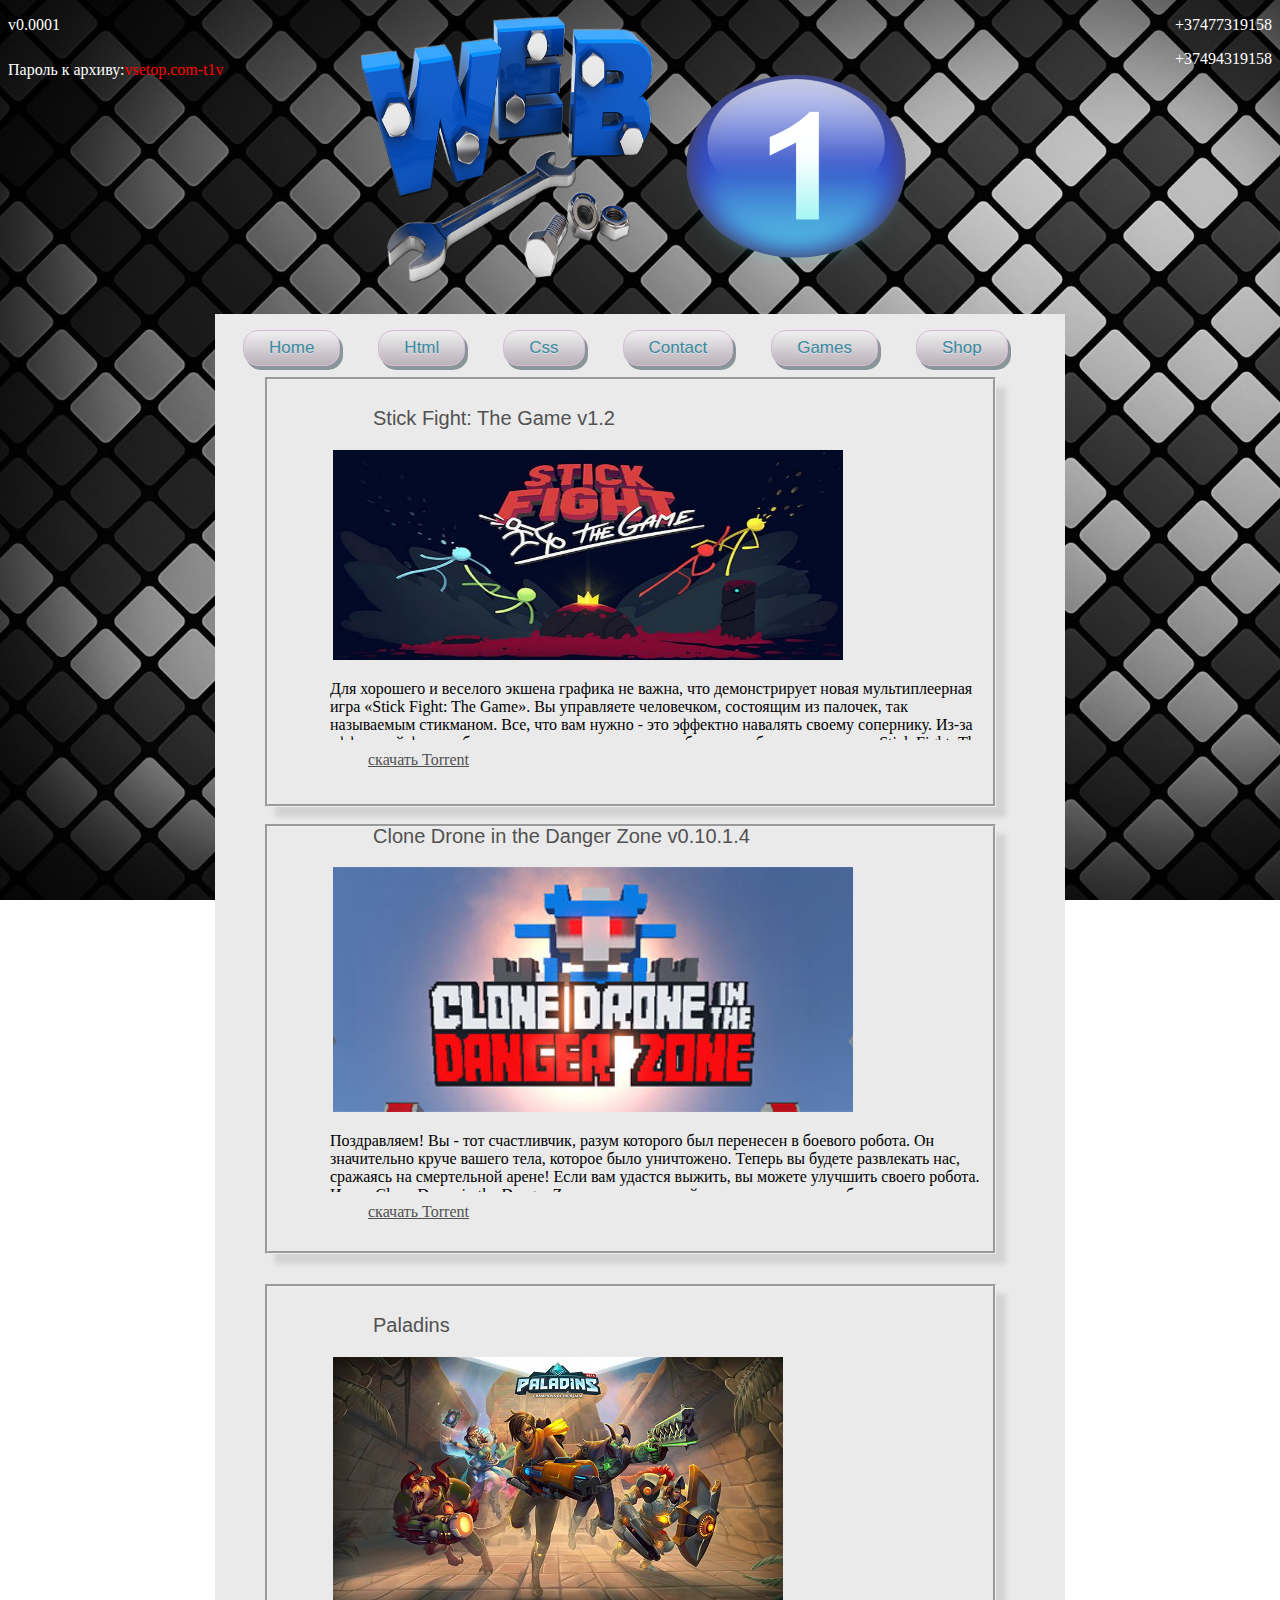
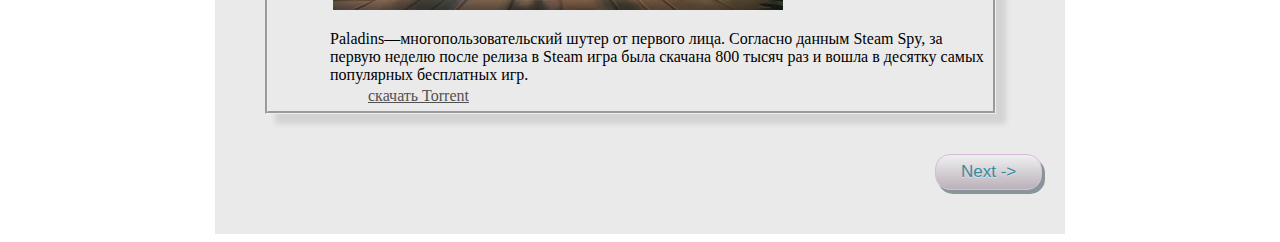
<file: index.html>
<!DOCTYPE html>
<html lang="en">
<head>
	<link rel="icon" href="Images/Games-icon.png" type="image">
	<link rel="stylesheet" type="text/css" href="Css/css.css">
	<title>My second Site</title>
</head>
<meta charset="UTF-8">
<body>
<style type="text/css">#version{color:white;margin-top: -68px;}</style>
<article>
   <header>
      <div id="ik">
         <p id="neidi">+37477319158</p>
         <p id="neidi">+37494319158</p>
         <p id="version">v0.0001</p>
         <p id="idi">Пароль к архиву:<span id="di">vsetop.com-t1v</span> 
      </div>
      </p>
      <div id="ds">
         <img id="imige" src="Images/1.png">
         <div id="ssd"><img id="dss" class="image" src="Images/number1.png"></div>
      </div>
   </header>
</article>
<div id="tophetev">
		<ul class="mek1">
			<li onclick="window.location.href='index.php'"  class="myButton" >Home</li>
			<li onclick="window.location.href='html.php'" class="myButton" >Html</li>
			<li onclick="window.location.href='css.php'" class="myButton" >Css</li>
			<li onclick="window.location.href='Contact.php'" class="myButton">Contact</li>
			<li onclick="window.location.href='gamelaunch.php'" class="myButton" >Games</li>
            <li onclick="window.location.href='shop.php'" class="myButton" >Shop</li>
		</ul>
</div>
	<div id="hetev">
	<div id="l" class="xax">
	<h1>Stick Fight: The Game v1.2</h1>
	<img id="fo"  title="Stick Fight: The Game v1.2" class="imig" src="Images/Stick-Fight-The-Game-Free-Download.jpg" alt="Stick Fight: The Game v1.2 – полная версия" title="Stick Fight: The Game v1.2">
	<p class="p">Для хорошего и веселого экшена графика не важна, что демонстрирует новая мультиплеерная игра «Stick Fight: The Game». Вы управляете человечком, состоящим из палочек, так называемым стикманом. Все, что вам нужно - это эффектно навалять своему сопернику. Из-за эффектной физики боя игра просто завораживает, а благодаря безумным картам Stick Fight: The Game подарит много смешных моментов.</p>
		<a class="a" title="Stick Fight: The Game v1.2" href="Torrent/Stick_Fight_The_Game.torrent">скачать Torrent</a>
	</div>
	<div class="xax">
	<h1 id="llooll">Clone Drone in the Danger Zone v0.10.1.4</h1>
	<img title="Clone Drone in the Danger Zone" class="imig" src="Images/image_1475396537_clone_drone_in_the_danger_zone-520x245.jpg">
	<p class="p">
Поздравляем! Вы - тот счастливчик, разум которого был перенесен в боевого робота. Он значительно круче вашего тела, которое было уничтожено. Теперь вы будете развлекать нас, сражаясь на смертельной арене! Если вам удастся выжить, вы можете улучшить своего робота. Игра «Clone Drone in the Danger Zone» - это аркадный экшен, в котором вы будете управлять боевым роботом на специальных аренах.</p>
<a title="Clone Drone in the Danger Zone" class="a" href="Torrent/Clone_Drone_in_the_Danger_Zone.torrent">скачать Torrent</a>
	</div>
	<div class="xax">
	<h1>Paladins</h1>
	<img title="Paladins" id="pimg"	class="imig" src="Images/paladins-beta-image-two-column-01-ps4-us-16mar17.png">
	<p class="p">Paladins—многопользовательский шутер от первого лица. Согласно данным Steam Spy, за первую неделю после релиза в Steam игра была скачана 800 тысяч раз и вошла в десятку самых популярных бесплатных игр.</p>
	<a title="Paladins" class="a" id="paladins" href="Torrent/Paladins.torrent">скачать Torrent</a>
	</div>
	<!-- <a id="next" href="Page2.html">Next -></a> -->
	<a id="next" class="myButton" href="Page2.php">Next -></a>
	</div>
	
	</body>
	</html>
</file>
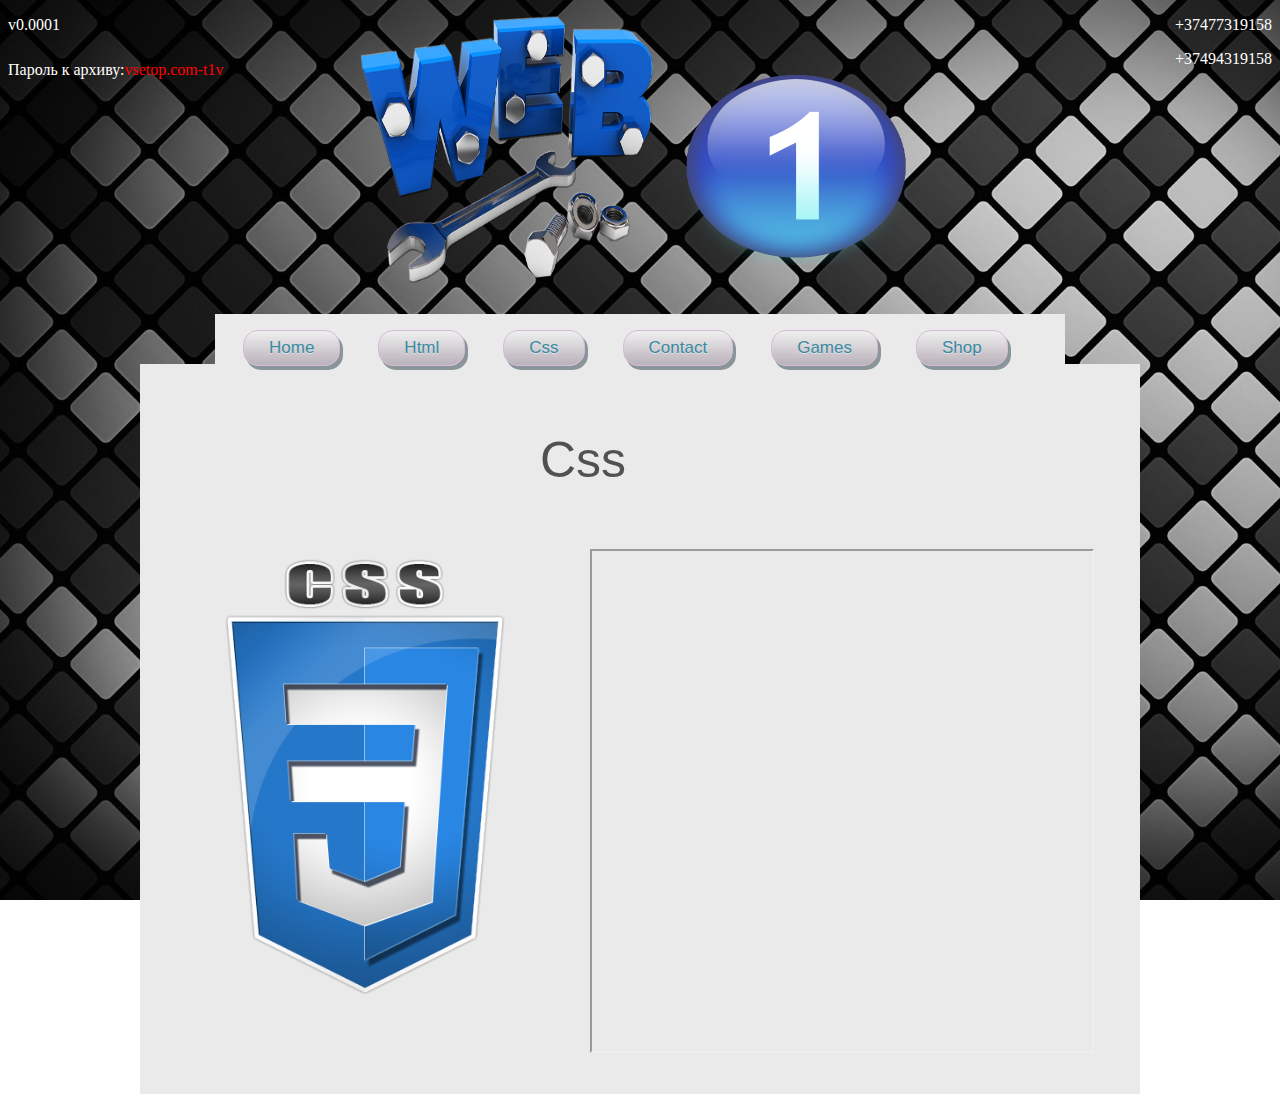
<file: Css.html>
<!DOCTYPE html>
<html lang="en">
<head>
	<link rel="icon" href="Images/Games-icon.png" type="image">
	<link rel="stylesheet" type="text/css" href="Css/css.css">
	<title>My second Site</title>
</head>
<meta charset="UTF-8">
<body>
<style type="text/css">#version{color:white;margin-top: -68px;}</style>
<article>
   <header>
      <div id="ik">
         <p id="neidi">+37477319158</p>
         <p id="neidi">+37494319158</p>
         <p id="version">v0.0001</p>
         <p id="idi">Пароль к архиву:<span id="di">vsetop.com-t1v</span> 
      </div>
      </p>
      <div id="ds">
         <img id="imige" src="Images/1.png">
         <div id="ssd"><img id="dss" class="image" src="Images/number1.png"></div>
      </div>
   </header>
</article>
<div id="tophetev">
		<ul class="mek1">
			<li onclick="window.location.href='index.php'"  class="myButton" >Home</li>
			<li onclick="window.location.href='html.php'" class="myButton" >Html</li>
			<li onclick="window.location.href='css.php'" class="myButton" >Css</li>
			<li onclick="window.location.href='Contact.php'" class="myButton">Contact</li>
			<li onclick="window.location.href='gamelaunch.php'" class="myButton" >Games</li>
            <li onclick="window.location.href='shop.php'" class="myButton" >Shop</li>
		</ul>
</div>
<div id="hetevhom">
	<br>
	<h1 style="margin-left: 400px;font-size: 50px">Css</h1>
	<br>
	<a target="_blank" href="http://www.weber.am"><img style="float: left;width: 450px" src="Images/Css-Logo.jpg"></a>
<iframe width="500px" height="500px" src="http://weber.am/css"></iframe>
</div>


</body>
</html>
</file>
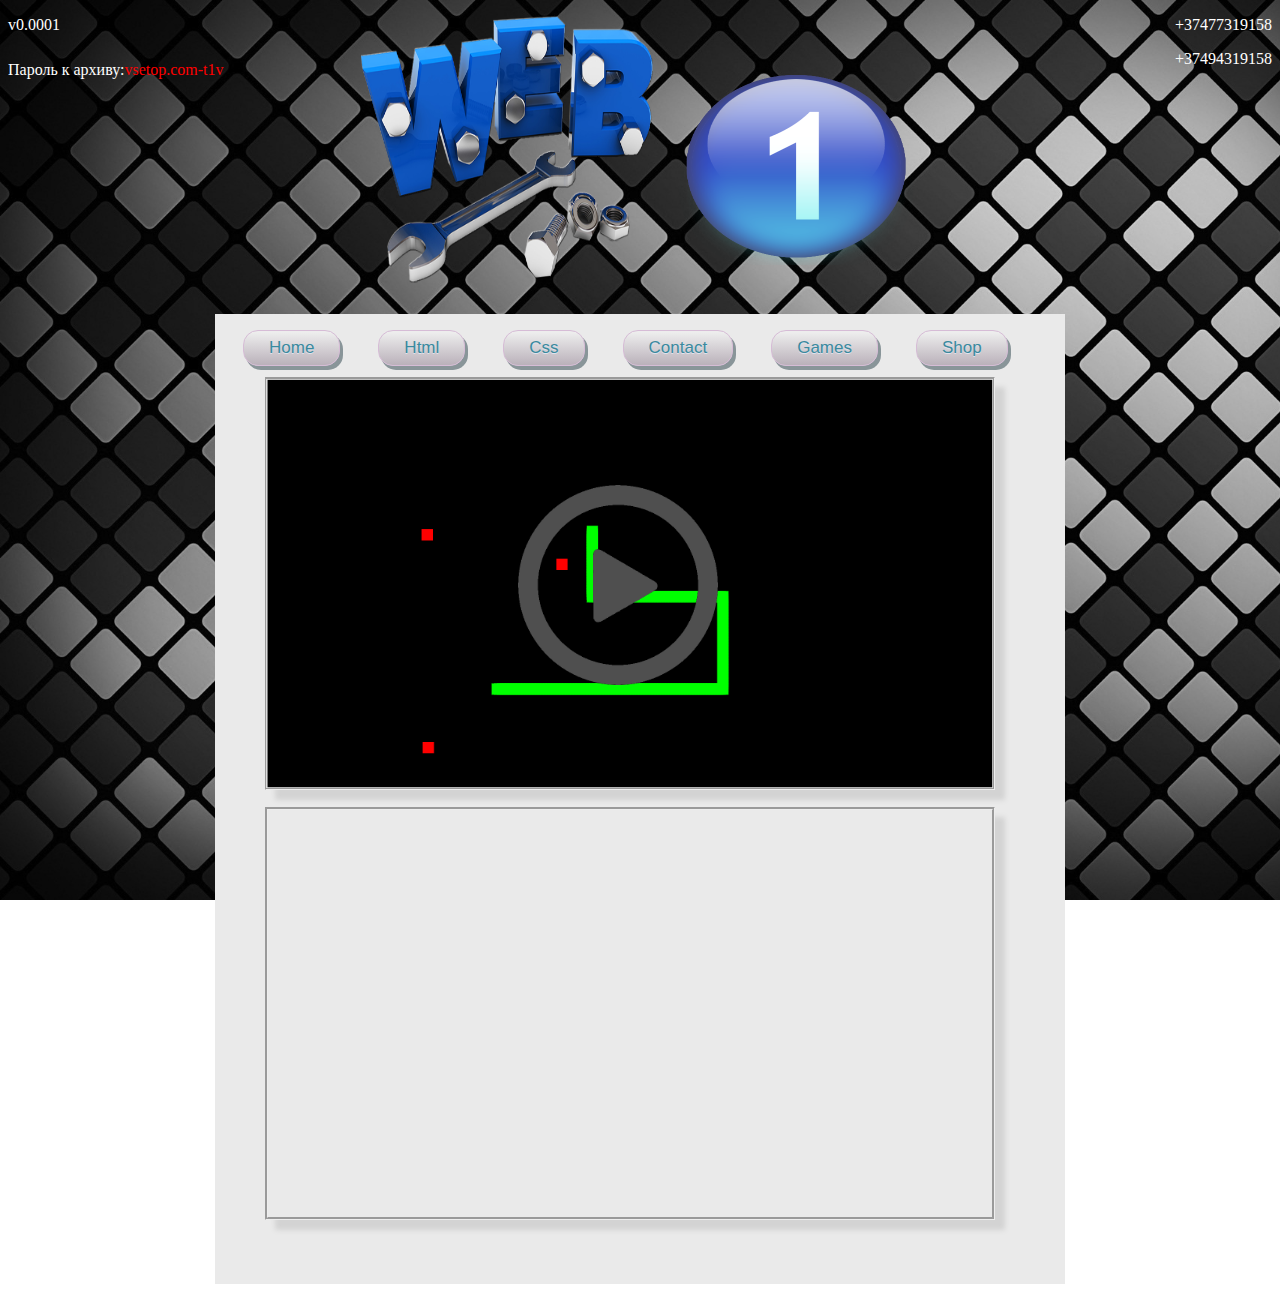
<file: gamelaunch.html>
<!DOCTYPE html>
<html lang="en">
<head>
	<link rel="icon" href="Images/Games-icon.png" type="image">
	<link rel="stylesheet" type="text/css" href="Css/css.css">
	<title>My second Site</title>
</head>
<meta charset="UTF-8">
<body>
<style type="text/css">#version{color:white;margin-top: -68px;}</style>
<article>
   <header>
      <div id="ik">
         <p id="neidi">+37477319158</p>
         <p id="neidi">+37494319158</p>
         <p id="version">v0.0001</p>
         <p id="idi">Пароль к архиву:<span id="di">vsetop.com-t1v</span> 
      </div>
      </p>
      <div id="ds">
         <img id="imige" src="Images/1.png">
         <div id="ssd"><img id="dss" class="image" src="Images/number1.png"></div>
      </div>
   </header>
</article>
<div id="tophetev">
		<ul class="mek1">
			<li onclick="window.location.href='index.php'"  class="myButton" >Home</li>
			<li onclick="window.location.href='html.php'" class="myButton" >Html</li>
			<li onclick="window.location.href='css.php'" class="myButton" >Css</li>
			<li onclick="window.location.href='Contact.php'" class="myButton">Contact</li>
			<li onclick="window.location.href='gamelaunch.php'" class="myButton" >Games</li>
            <li onclick="window.location.href='shop.php'" class="myButton" >Shop</li>
		</ul>
</div>
<div id="backg">
	<div id="l" class="xaxer">
		<a href="http://mydemosayt.herokuapp.com/snake.html">
		<img id="jimg" height="409px" src="Images/snake.PNG">
		<img style="margin-top: -307px;margin-bottom: 124px;margin-left: 250px;
}" width="200px" src="Images/play.png"></a>
	</div>
	<div class="xaxer"></div>
				

</div>
</file>
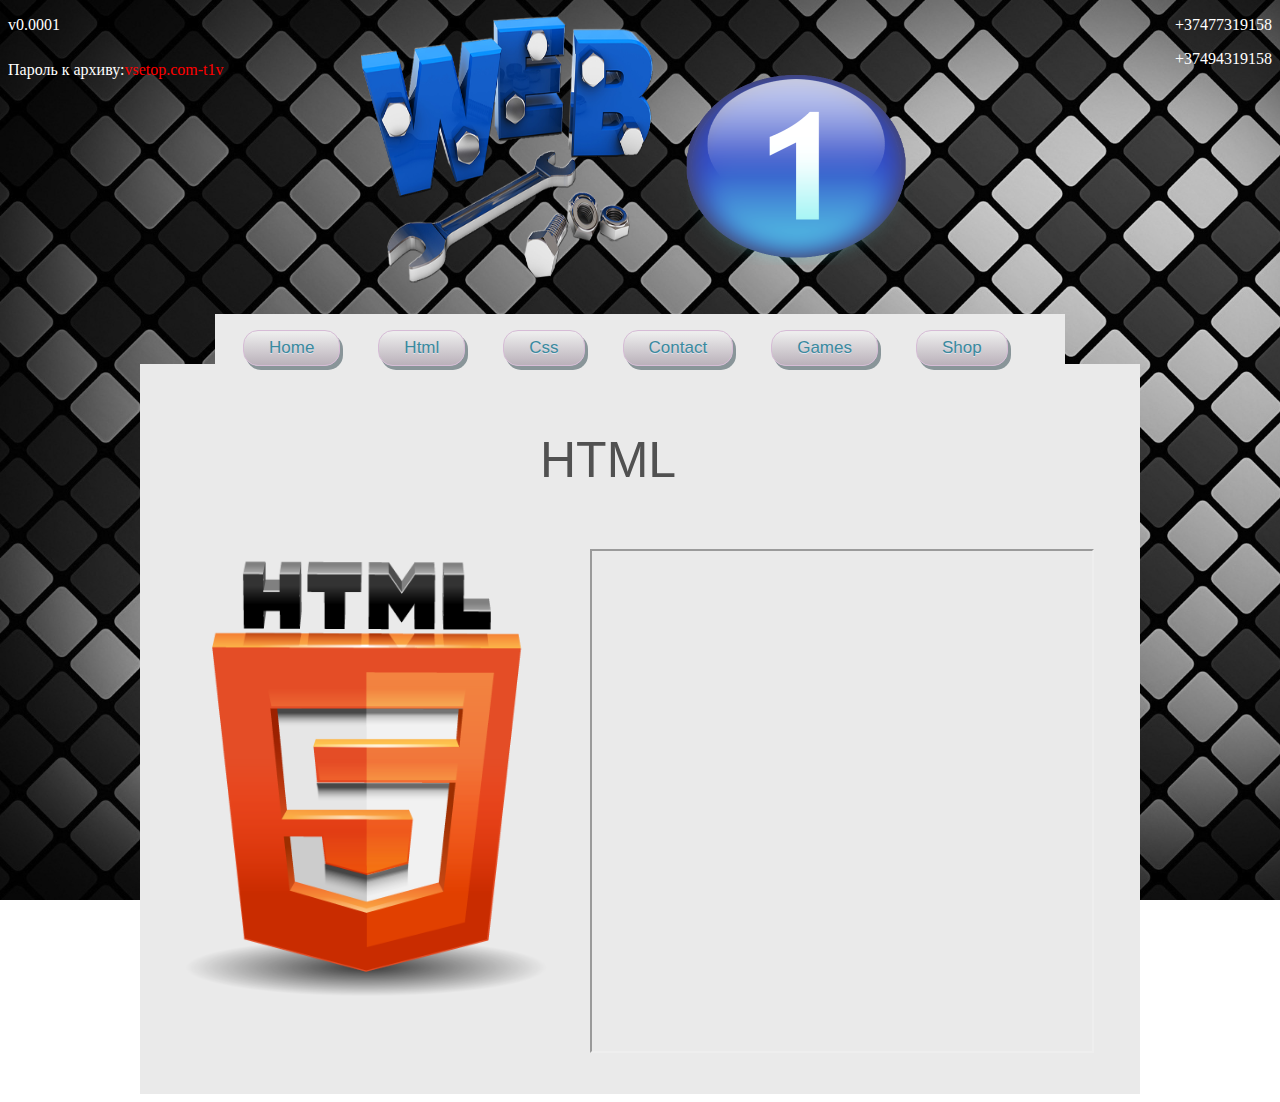
<file: Html.html>
<!DOCTYPE html>
<html lang="en">
<head>
	<link rel="icon" href="Images/Games-icon.png" type="image">
	<link rel="stylesheet" type="text/css" href="Css/css.css">
	<title>My second Site</title>
</head>
<meta charset="UTF-8">
<body>
<style type="text/css">#version{color:white;margin-top: -68px;}</style>
<article>
   <header>
      <div id="ik">
         <p id="neidi">+37477319158</p>
         <p id="neidi">+37494319158</p>
         <p id="version">v0.0001</p>
         <p id="idi">Пароль к архиву:<span id="di">vsetop.com-t1v</span> 
      </div>
      </p>
      <div id="ds">
         <img id="imige" src="Images/1.png">
         <div id="ssd"><img id="dss" class="image" src="Images/number1.png"></div>
      </div>
   </header>
</article>
<div id="tophetev">
		<ul class="mek1">
			<li onclick="window.location.href='index.php'"  class="myButton" >Home</li>
			<li onclick="window.location.href='html.php'" class="myButton" >Html</li>
			<li onclick="window.location.href='css.php'" class="myButton" >Css</li>
			<li onclick="window.location.href='Contact.php'" class="myButton">Contact</li>
			<li onclick="window.location.href='gamelaunch.php'" class="myButton" >Games</li>
            <li onclick="window.location.href='shop.php'" class="myButton" >Shop</li>
		</ul>
</div>
<div id="hetevhom">
	<br>
	<h1 style="margin-left: 400px;font-size: 50px">HTML</h1>
	<br>
	<a target="_blank" href="http://www.weber.am"><img style="float: left;width: 450px" src="Images/logo.png"></a>
<iframe width="500px" height="500px" src="http://weber.am/html"></iframe>
</div>


</body>
</html>
</file>
<file: Css/css.css>
body{
	background-image:url("../Images/4.jpg");
	background-size: cover;
	height: 50%;
	background-attachment: fixed;
}
#ff{
	
	border-style: groove;
	float: left;
    width: 450px;
    margin-top: -20px;
    margin-left: 50px;
}

.pik{
	 font-family: 'Helvetica Neue', sans-serif;
	 font-size: 27px;
	 font-weight: bold; 
}												

.ptumo{
    margin-left: 62px;
    overflow: auto;
    height: 321px;
    font-style: italic;
}
#tophetcon{
	background-color: rgb(234, 234, 234);
    width: 1000px;
    height: 55px;
    margin-top: 259px;
    margin-right: auto;
    margin-left: auto;
	display:flex;
}
#hetevcon{
	margin: auto;
	width:1000px;
	height:1230px;
	background-color:rgb(234, 234, 234);
}
#hetevhom{
	margin: auto;
	width:1000px;
	height:730px;
	background-color:rgb(234, 234, 234);
}
#backg{
		margin: auto;
	width:850px;
	height:920px;
	background-color:rgb(234, 234, 234);
}
.mek{

	margin: 0;
	padding: 0;
	height: 50px;
	margin-top: 11px;
    margin-left: 40px;
}
.mek li{
    margin-right: 46px;
    margin-top: 0px;
    margin-left: 12px;
}
.mek1 li{
    margin-right: 46px;
    margin-top: 0px;
    margin-left: -12px;
}
#hash1{
	font-size: 50px;
	 margin-top: 0px;

}
#Adress{
    margin-top: -340px;
}
#Tel{
	margin-top: -320px;
}

#ik{}
#ifream{
    margin-top: -140px;
    margin-left: 440px;
    width: 530px;
}
#Tumo{
	display: flex;
}
#pimg{
}
#sddds{
	float:left;
}
#llooll{
	margin-top: -16px
}
#idi{
	margin-top:27px;
	color:white;
}
#neidi{
	text-align: right;
	color:white;
}
#fo{
	    height: 210px;
		width: 510px;
}
.p{
	margin-left:62px;
	overflow:auto;
	height:60px;
}
#jimg{
	    height: 409px;
    margin-top: -1px;
    margin-left: -2px;

}
#l{
	top:13px;
}
.xax{
		position:relative;
		margin-left:50px;
	    margin-bottom: 30px;
}
.xaxer{
    height: 407px;
    width: 724px;
    box-shadow: 10px 10px 5px lightgrey;
    border-style: groove;
	position:relative;
	margin-left:50px;
    margin-bottom: 30px;
}
#hetev{
	margin: auto;
	/*margin-left:300px;*/
	width:850px;
	height:1470px;
	background-color:rgb(234, 234, 234);
}
#dss{
    margin-top: -186px;
    margin-left: 42px;
    width: 240px;
    height: 200px;
}
#ssd{
    margin-top: -42px;
    margin-left: 70px;
    width: 150px;
    height: 100px;
}
#paladins{
	margin-top:-19px;
}
#tophetev{
	background-color: rgb(234, 234, 234);
    width: 850px;
    height: 50px;
    margin-top: 259px;
    margin-right: auto;
    margin-left: auto;
	display:flex;
}
#ds{
	margin-left:auto;
	margin-right: auto;
	margin-top: -140px;
	width:150px;
	height:100px;
}
#imige{
    margin-left: -208px;;
    height: 300px;
    width: 300px;
    margin-top: 34px;
}
.a{
	position:absolute;
	margin-left:100px;
	margin-top:-5px;
	color: #515151;
}
#rocket{
	width:415px;
	height:220px;

}
li{list-style-type: none}
.one{
	margin-left: 617px;
	color: #515151;
}
#one{
	margin-left: 550px;
	margin-top: -19px
}
}
#sd{
	margin-top:-50px;
	margin-left:140px;
	font-variant: small-caps;
	width:520px;
	height:10px;
	font-size:100px
}
.imig{
	margin-left:65px
}
#di{color:red;}
	#dts{
	width:401px;
	height:200px}
h1{
	color: #515151;
    font: 2.2em/1.3em "Georgia", Sans-serif;
    font-size: 20px;
    font-weight: normal;
    padding: 12px 10px 5px 0;
    margin-left: 105px;
}
#het{
	margin-left:-18px;
}
#araj{
	margin-left:497px;
}
th, td {
    text-align: left;
    font-size: 24px;
}
th h1{
	font-size: 22px;
}
th h2{
	text-align:center;
	float: left;
}
.xax{
	height:424px;
	width:725px;
	box-shadow:10px 10px 5px lightgrey;
	border-style: groove;
}
#prev{
	margin-left:56px;
}
#next{
	margin-left:720px;
}
.flex{
	display:flex;
	justify-content: space-around;
}
.myButton {
	margin-top:10px;
	-moz-box-shadow: 3px 4px 0px 0px #899599;
	-webkit-box-shadow: 3px 4px 0px 0px #899599;
	box-shadow: 3px 4px 0px 0px #899599;
	background:-webkit-gradient(linear, left top, left bottom, color-stop(0.05, #ededed), color-stop(1, #bab1ba));
	background:-moz-linear-gradient(top, #ededed 5%, #bab1ba 100%);
	background:-webkit-linear-gradient(top, #ededed 5%, #bab1ba 100%);
	background:-o-linear-gradient(top, #ededed 5%, #bab1ba 100%);
	background:-ms-linear-gradient(top, #ededed 5%, #bab1ba 100%);
	background:linear-gradient(to bottom, #ededed 5%, #bab1ba 100%);
	filter:progid:DXImageTransform.Microsoft.gradient(startColorstr='#ededed', endColorstr='#bab1ba',GradientType=0);
	background-color:#ededed;
	-moz-border-radius:15px;
	-webkit-border-radius:15px;
	border-radius:15px;
	border:1px solid #d6bcd6;
	display:inline-block;
	cursor:pointer;
	color:#3a8a9e;
	font-family:Arial;
	font-size:17px;
	padding:7px 25px;
	text-decoration:none;
	text-shadow:0px 1px 0px #e1e2ed;
	list-style-type: none;
}
.myButton:hover {
	background:-webkit-gradient(linear, left top, left bottom, color-stop(0.05, #bab1ba), color-stop(1, #ededed));
	background:-moz-linear-gradient(top, #bab1ba 5%, #ededed 100%);
	background:-webkit-linear-gradient(top, #bab1ba 5%, #ededed 100%);
	background:-o-linear-gradient(top, #bab1ba 5%, #ededed 100%);
	background:-ms-linear-gradient(top, #bab1ba 5%, #ededed 100%);
	background:linear-gradient(to bottom, #bab1ba 5%, #ededed 100%);
	filter:progid:DXImageTransform.Microsoft.gradient(startColorstr='#bab1ba', endColorstr='#ededed',GradientType=0);
	background-color:#bab1ba;
}
.myButton:active {
	position:relative;
	top:1px;
}
</file>
